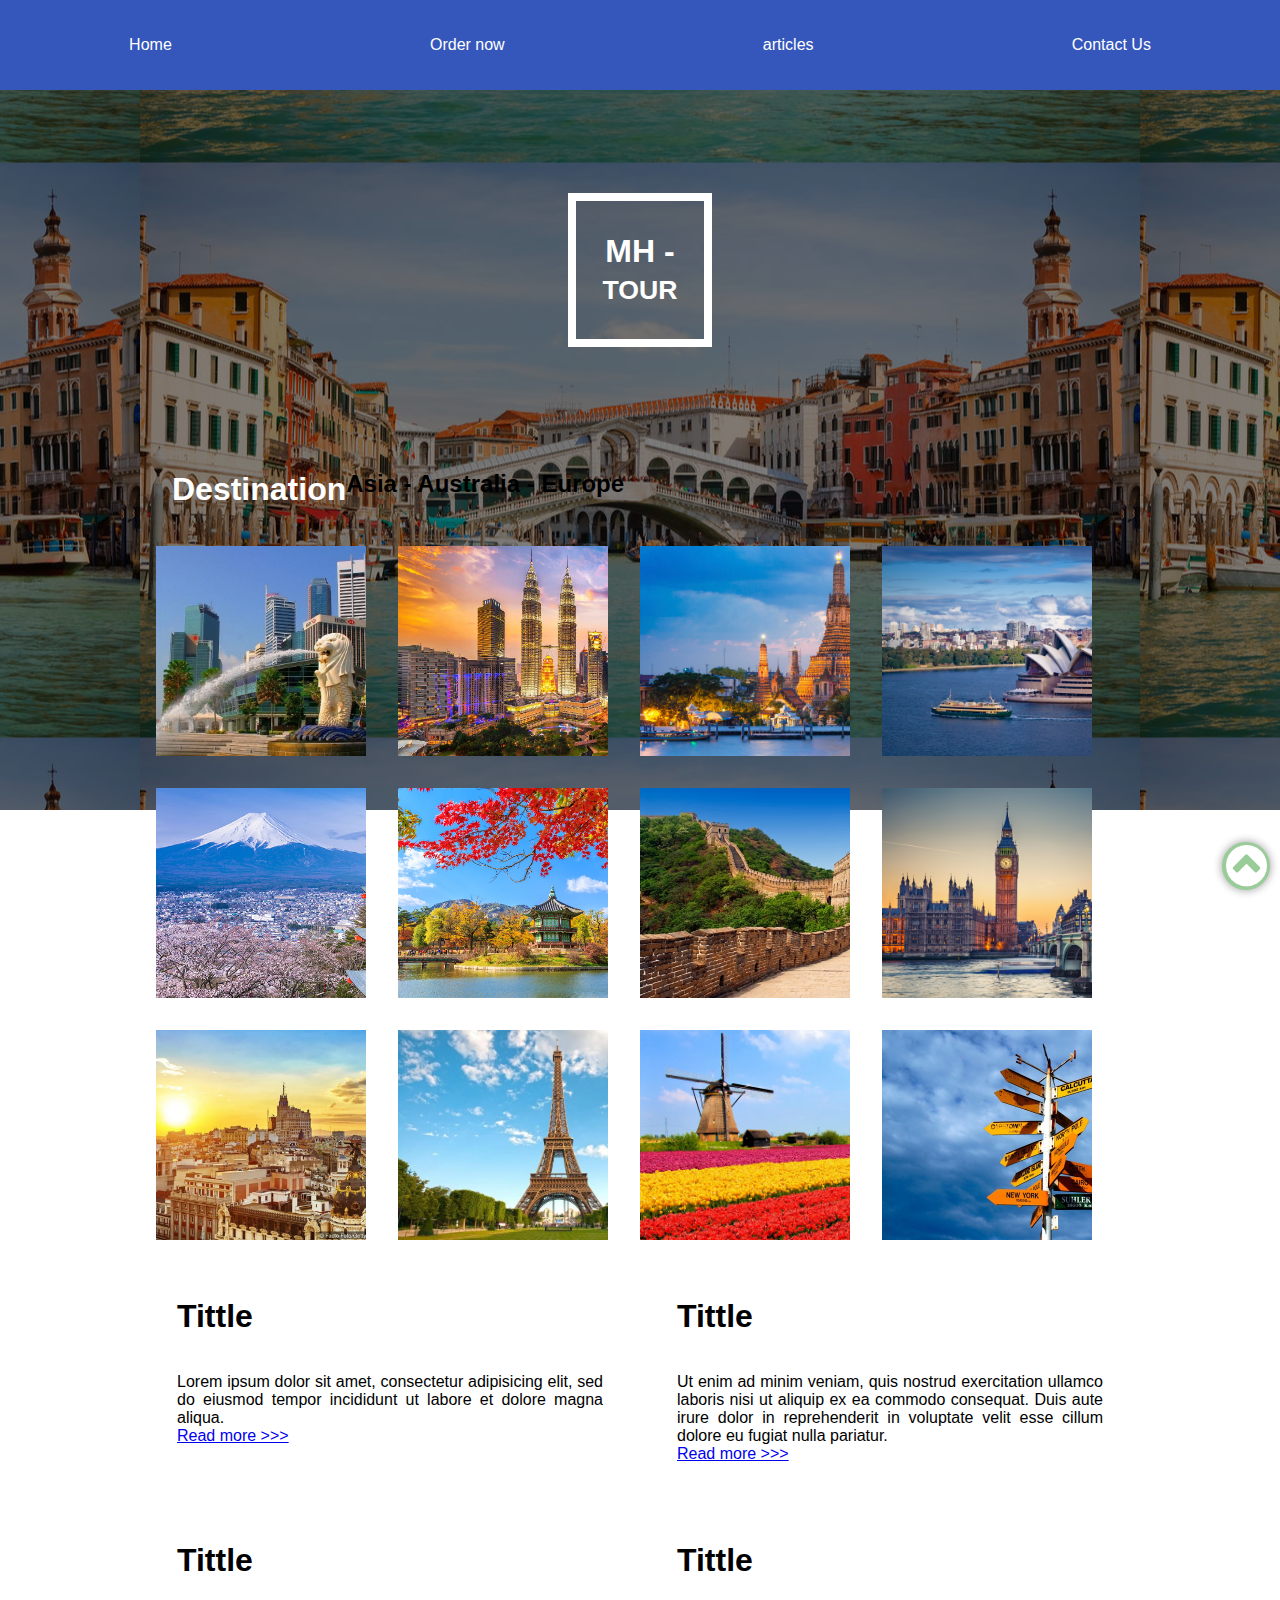
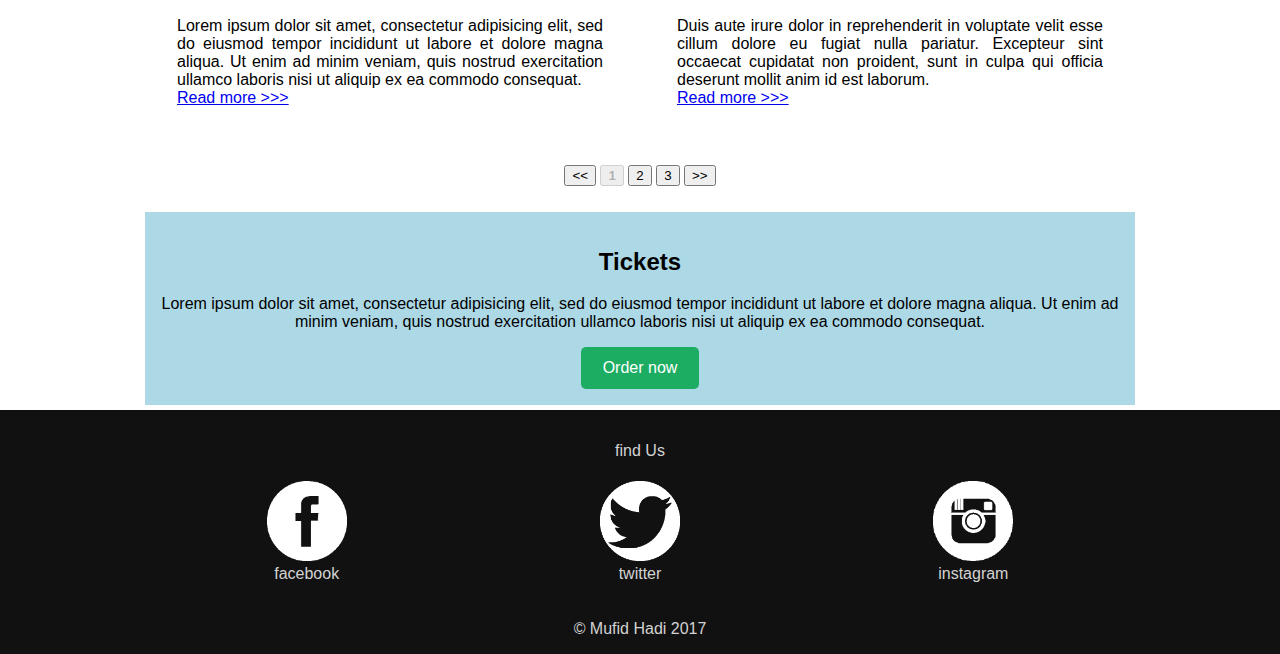
<file: index.html>
<!DOCTYPE html>
<html>
<head>
  <meta name="viewport" content="width=device-width,initial-scale=1">
  <meta charset="utf-8">
  <title>MH - TOUR</title>
  <link rel="stylesheet" href="font-awesome/font-awesome.min.css" media="screen" title="no title">
  <!-- <link rel="stylesheet" type="text/css" href="sweetalert.css">
  <link rel="stylesheet" href="templateHimatika.css" media="screen" title="no title"> -->
  <link rel="stylesheet" href="main.css" media="screen" title="no title">
  <!-- <script src="sweetalert.min.js"></script> -->
  <script src="main.js" charset="utf-8"></script>
</head>
  <body>
    <nav>
      <div class="menu" id="sembunyi">
        <div class="menuItem">
          <a href="index.html" onclick="tampilMenu()">Home</a>
        </div>
        <div class="menuItem">
          <a href="order.html" onclick="tampilMenu()">Order now</a>
        </div>
        <div class="menuItem">
          <a href="list-artikel.html" onclick="tampilMenu()">articles</a>
        </div>
        <div class="menuItem">
          <a href="#footer" onclick="tampilMenu()">Contact Us</a>
        </div>
      </div>
      <div class="Handler" onclick="tampilMenu()">
        <div>
          <div id="hamburgerMenu">
            <i class="fa fa-bars" aria-hidden="true"></i>
          </div>
          <h1>MH - TOUR</h1>
        </div>
        <!-- <img src="img/hamburgerMenu.png" alt="" /> -->
      </div>
    </nav>
    <main>
      <div class="bgBesar">
        <div></div>
      </div>
      <header class="jumbotron" id="jumbotron80">
        <div class="judul">
          <h1>MH - <small>TOUR</small></h1>
        </div>
      </header>
      <div class="baris">
        <h1>Destination</h1>
        <h2>Asia - Australia - Europe</h2>
      </div>
      <div class="baris">
        <div class="view" style="background:url(img/singapore.jpg)">
          <div>
            Singapore
          </div>
        </div>
        <div class="view" style="background:url(img/malaysia.jpg)">
          <div>
            Malaysia
          </div>
        </div>
        <div class="view" style="background:url(img/thailand.jpg)">
          <div>
            Thailand
          </div>
        </div>
        <!-- ============================== -->
        <div class="view" style="background:url(img/australia.jpg)">
          <div>
            Australia
          </div>
        </div>
        <div class="view" style="background:url(img/japan.jpg)">
          <div>
            Japan
          </div>
        </div>
        <div class="view" style="background:url(img/korea.jpg)">
          <div>
            South Korea
          </div>
        </div>
        <!-- ============================== -->
        <div class="view" style="background:url(img/china.jpg)">
          <div>
            China
          </div>
        </div>
        <div class="view" style="background:url(img/england.jpg)">
          <div>
            England
          </div>
        </div>
        <div class="view" style="background:url(img/spain.jpg)">
          <div>
            Spain
          </div>
        </div>
        <!-- ============================== -->
        <div class="view" style="background:url(img/france.jpg)">
          <div>
            France
          </div>
        </div>
        <div class="view" style="background:url(img/netherland.jpg)">
          <div>
            Nedherland
          </div>
        </div>
        <div class="view" style="background:url(img/other.jpg)">
          <div>
            and many more ...
          </div>
        </div>
        <!-- ============================== -->
      </div>
      <div class="baris">
        <div class="kolom dua">
          <h1>Tittle</h1>
          <article>
            <p>
              Lorem ipsum dolor sit amet, consectetur adipisicing elit, sed do eiusmod tempor incididunt ut labore et dolore magna aliqua.
              <br>
              <a href="artikel.html">Read more >>></a>
            </p>
          </article>
        </div>
        <div class="kolom dua">
          <h1>Tittle</h1>
          <article>
            <p>
              Ut enim ad minim veniam, quis nostrud exercitation ullamco laboris nisi ut aliquip ex ea commodo consequat. Duis aute irure dolor in reprehenderit in voluptate velit esse cillum dolore eu fugiat nulla pariatur.
              <br>
              <a href="artikel.html">Read more >>></a>
            </p>
          </article>
        </div>
      </div>
      <div class="baris">
        <div class="kolom dua">
          <h1>Tittle</h1>
          <article>
            <p>
              Lorem ipsum dolor sit amet, consectetur adipisicing elit, sed do eiusmod tempor incididunt ut labore et dolore magna aliqua. Ut enim ad minim veniam, quis nostrud exercitation ullamco laboris nisi ut aliquip ex ea commodo consequat.
              <br>
              <a href="artikel.html">Read more >>></a>
            </p>
          </article>
        </div>
        <div class="kolom dua">
          <h1>Tittle</h1>
          <article>
            <p>
              Duis aute irure dolor in reprehenderit in voluptate velit esse cillum dolore eu fugiat nulla pariatur. Excepteur sint occaecat cupidatat non proident, sunt in culpa qui officia deserunt mollit anim id est laborum.
              <br>
              <a href="artikel.html">Read more >>></a>
            </p>
          </article>
        </div>
      </div>
      <div class="baris">
        <div class="kolom satu">
          <a href="#"><button type="button" name="button"><< </button></a>
          <button type="button" name="button" disabled=""><b> 1 </b></button>
          <a href="#"><button type="button" name="button"> 2 </button></a>
          <a href="#"><button type="button" name="button"> 3 </button></a>
          <a href="#"><button type="button" name="button"> >></button></a>
        </div>
      </div>
      <div class="baris">
        <div class="kolom satu" id="tickets">
          <h2>Tickets</h2>
          <p>
            Lorem ipsum dolor sit amet, consectetur adipisicing elit, sed do eiusmod tempor incididunt ut labore et dolore magna aliqua. Ut enim ad minim veniam, quis nostrud exercitation ullamco laboris nisi ut aliquip ex ea commodo consequat.
          </p>
          <a href="order.html" class="tombol">
            Order now
          </a>
        </div>
      </div>
    </main>
    <footer id="footer">
      <div class="baris">
        find Us
      </div>
      <div class="baris">
        <div class="kolom sosmed">
          <a href="#">
            <img src="img/fb.png" alt="" />
          </a>
          facebook
        </div>
        <div class="kolom sosmed">
          <a href="#">
            <img src="img/tw.png" alt="" />
          </a>
          twitter
        </div>
        <div class="kolom sosmed">
          <a href="#">
            <img src="img/ig.png" alt="" />
          </a>
          instagram
        </div>
      </div>
      <div class="baris">
        <p>
          &copy; Mufid Hadi 2017
        </p>
      </div>
    </footer>
    <div class="floating bungkus">
      <a class="floating isi" href="#">
        <i class="fa fa-chevron-circle-up" aria-hidden="true"></i>
      </a>
    </div>
  </body>
</html>
</file>
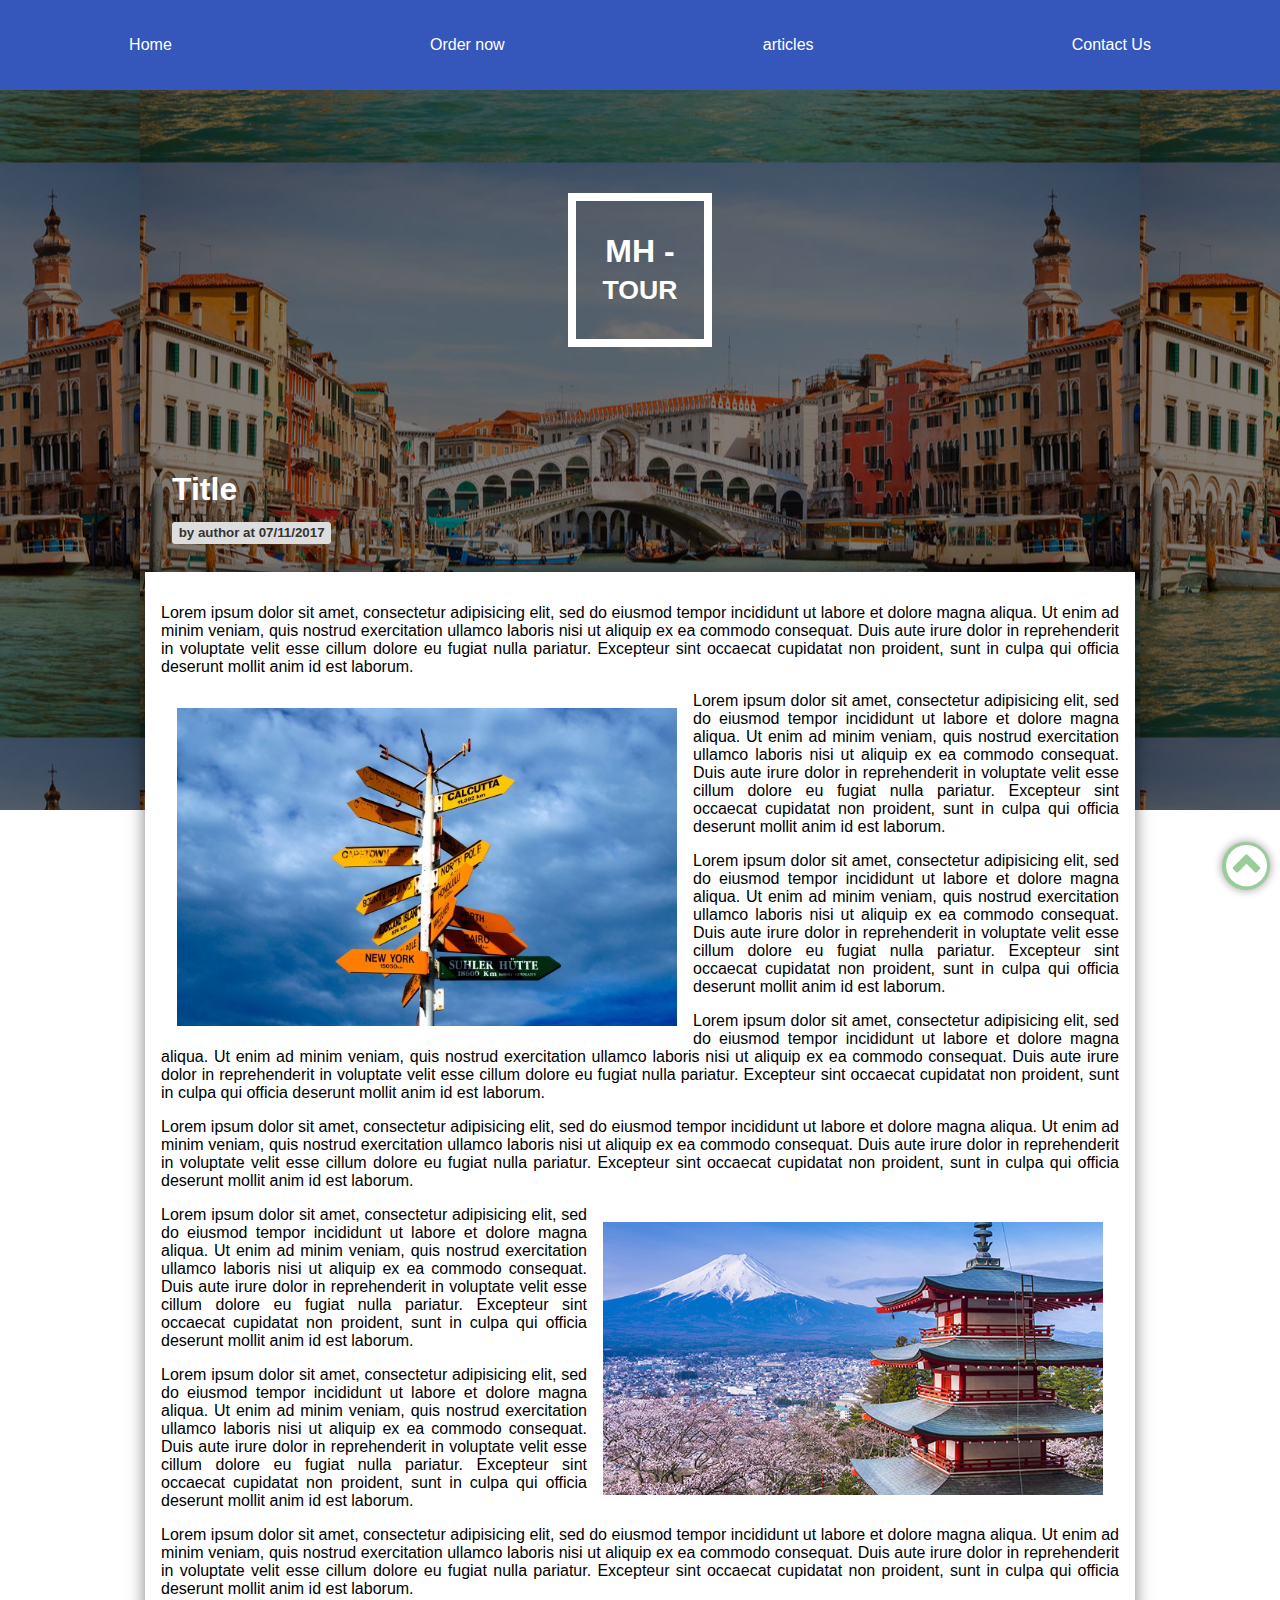
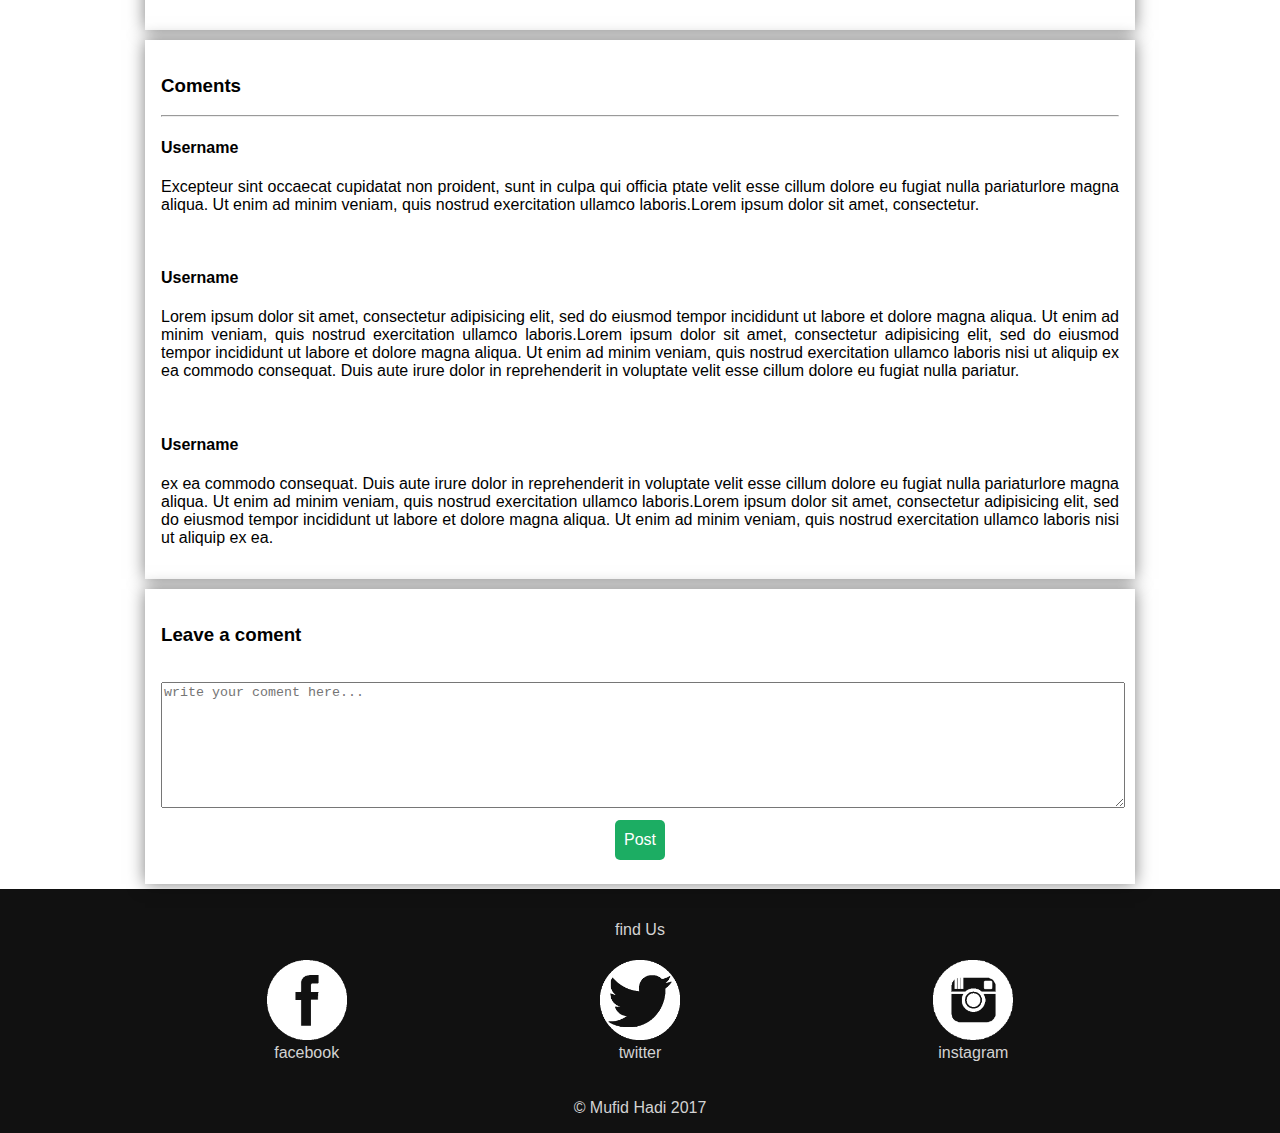
<file: artikel.html>
<!DOCTYPE html>
<html>
  <head>
    <meta name="viewport" content="width=device-width,initial-scale=1">
    <meta charset="utf-8">
    <title>Company Visit 2017</title>
    <link rel="stylesheet" href="font-awesome/font-awesome.min.css" media="screen" title="no title">
    <link rel="stylesheet" href="main.css" media="screen" title="no title">
    <script src="main.js" charset="utf-8"></script>
  </head>
  <body>
    <nav>
      <div class="menu" id="sembunyi">
        <div class="menuItem">
          <a href="index.html" onclick="tampilMenu()">Home</a>
        </div>
        <div class="menuItem">
          <a href="order.html" onclick="tampilMenu()">Order now</a>
        </div>
        <div class="menuItem">
          <a href="list-artikel.html" onclick="tampilMenu()">articles</a>
        </div>
        <div class="menuItem">
          <a href="#footer" onclick="tampilMenu()">Contact Us</a>
        </div>
      </div>
      <div class="Handler" onclick="tampilMenu()">
        <div>
          <div id="hamburgerMenu">
            <i class="fa fa-bars" aria-hidden="true"></i>
          </div>
          <h1>MH - TOUR</h1>
        </div>
        <!-- <img src="img/hamburgerMenu.png" alt="" /> -->
      </div>
    </nav>
    <main>
      <div class="bgBesar">
        <div></div>
      </div>
      <div class="jumbotron" id="jumbotron80">
        <div class="judul">
          <div class="judul">
            <h1>MH - <small>TOUR</small></h1>
          </div>
        </div>
      </div>
      <div class="baris">
        <h1>Title <br><small class="author">by author at 07/11/2017</small></h1>
      </div>
      <div class="baris">
        <div class="kartu kolom satu rata-kanan-kiri">
          <p>
            Lorem ipsum dolor sit amet, consectetur adipisicing elit, sed do eiusmod tempor incididunt ut labore et dolore magna aliqua. Ut enim ad minim veniam, quis nostrud exercitation ullamco laboris nisi ut aliquip ex ea commodo consequat. Duis aute irure dolor in reprehenderit in voluptate velit esse cillum dolore eu fugiat nulla pariatur. Excepteur sint occaecat cupidatat non proident, sunt in culpa qui officia deserunt mollit anim id est laborum.
          </p>
          <img src="img/other.jpg" alt=""  style="float:left; margin:1em; max-width: 500px;"/>
          <p>
            Lorem ipsum dolor sit amet, consectetur adipisicing elit, sed do eiusmod tempor incididunt ut labore et dolore magna aliqua. Ut enim ad minim veniam, quis nostrud exercitation ullamco laboris nisi ut aliquip ex ea commodo consequat. Duis aute irure dolor in reprehenderit in voluptate velit esse cillum dolore eu fugiat nulla pariatur. Excepteur sint occaecat cupidatat non proident, sunt in culpa qui officia deserunt mollit anim id est laborum.
          </p>
          <p>
            Lorem ipsum dolor sit amet, consectetur adipisicing elit, sed do eiusmod tempor incididunt ut labore et dolore magna aliqua. Ut enim ad minim veniam, quis nostrud exercitation ullamco laboris nisi ut aliquip ex ea commodo consequat. Duis aute irure dolor in reprehenderit in voluptate velit esse cillum dolore eu fugiat nulla pariatur. Excepteur sint occaecat cupidatat non proident, sunt in culpa qui officia deserunt mollit anim id est laborum.
          </p>
          <p>
            Lorem ipsum dolor sit amet, consectetur adipisicing elit, sed do eiusmod tempor incididunt ut labore et dolore magna aliqua. Ut enim ad minim veniam, quis nostrud exercitation ullamco laboris nisi ut aliquip ex ea commodo consequat. Duis aute irure dolor in reprehenderit in voluptate velit esse cillum dolore eu fugiat nulla pariatur. Excepteur sint occaecat cupidatat non proident, sunt in culpa qui officia deserunt mollit anim id est laborum.
          </p>
          <p>
            Lorem ipsum dolor sit amet, consectetur adipisicing elit, sed do eiusmod tempor incididunt ut labore et dolore magna aliqua. Ut enim ad minim veniam, quis nostrud exercitation ullamco laboris nisi ut aliquip ex ea commodo consequat. Duis aute irure dolor in reprehenderit in voluptate velit esse cillum dolore eu fugiat nulla pariatur. Excepteur sint occaecat cupidatat non proident, sunt in culpa qui officia deserunt mollit anim id est laborum.
          </p>
          <img src="img/japan.jpg" alt=""   style="float:right; margin:1em; max-width: 500px;"/>
          <p>
            Lorem ipsum dolor sit amet, consectetur adipisicing elit, sed do eiusmod tempor incididunt ut labore et dolore magna aliqua. Ut enim ad minim veniam, quis nostrud exercitation ullamco laboris nisi ut aliquip ex ea commodo consequat. Duis aute irure dolor in reprehenderit in voluptate velit esse cillum dolore eu fugiat nulla pariatur. Excepteur sint occaecat cupidatat non proident, sunt in culpa qui officia deserunt mollit anim id est laborum.
          </p>
          <p>
            Lorem ipsum dolor sit amet, consectetur adipisicing elit, sed do eiusmod tempor incididunt ut labore et dolore magna aliqua. Ut enim ad minim veniam, quis nostrud exercitation ullamco laboris nisi ut aliquip ex ea commodo consequat. Duis aute irure dolor in reprehenderit in voluptate velit esse cillum dolore eu fugiat nulla pariatur. Excepteur sint occaecat cupidatat non proident, sunt in culpa qui officia deserunt mollit anim id est laborum.
          </p>
          <p>
            Lorem ipsum dolor sit amet, consectetur adipisicing elit, sed do eiusmod tempor incididunt ut labore et dolore magna aliqua. Ut enim ad minim veniam, quis nostrud exercitation ullamco laboris nisi ut aliquip ex ea commodo consequat. Duis aute irure dolor in reprehenderit in voluptate velit esse cillum dolore eu fugiat nulla pariatur. Excepteur sint occaecat cupidatat non proident, sunt in culpa qui officia deserunt mollit anim id est laborum.
          </p>
        </div>
      </div>
      <div class="baris">
        <div class="kartu kolom satu rata-kanan-kiri">
          <h3>Coments</h3>
          <hr>
          <h4>Username</h4>
          <p>
            Excepteur sint occaecat cupidatat non proident, sunt in culpa qui officia ptate velit esse cillum dolore eu fugiat nulla pariaturlore magna aliqua. Ut enim ad minim veniam, quis nostrud exercitation ullamco laboris.Lorem ipsum dolor sit amet, consectetur.
          </p>
          <br>
          <h4>Username</h4>
          <p>
            Lorem ipsum dolor sit amet, consectetur adipisicing elit, sed do eiusmod tempor incididunt ut labore et dolore magna aliqua. Ut enim ad minim veniam, quis nostrud exercitation ullamco laboris.Lorem ipsum dolor sit amet, consectetur adipisicing elit, sed do eiusmod tempor incididunt ut labore et dolore magna aliqua. Ut enim ad minim veniam, quis nostrud exercitation ullamco laboris nisi ut aliquip ex ea commodo consequat. Duis aute irure dolor in reprehenderit in voluptate velit esse cillum dolore eu fugiat nulla pariatur.
          </p>
          <br>
          <h4>Username</h4>
          <p>
            ex ea commodo consequat. Duis aute irure dolor in reprehenderit in voluptate velit esse cillum dolore eu fugiat nulla pariaturlore magna aliqua. Ut enim ad minim veniam, quis nostrud exercitation ullamco laboris.Lorem ipsum dolor sit amet, consectetur adipisicing elit, sed do eiusmod tempor incididunt ut labore et dolore magna aliqua. Ut enim ad minim veniam, quis nostrud exercitation ullamco laboris nisi ut aliquip ex ea.
          </p>
        </div>
      </div>
      <div class="baris">
        <form class="kartu kolom satu rata-kiri" action="" method="post">
          <h3>Leave a coment</h3><br>
          <textarea name="" rows="8" cols="40" placeholder="write your coment here..." style="width:100%"></textarea>
          <br>
          <div class="rata-kanan">
            <button type="button" class="tombol">Post</button>
          </div>
        </form>
      </div>
    </main>
    <footer id="footer">
      <div class="baris">
        find Us
      </div>
      <div class="baris">
        <div class="kolom sosmed">
          <a href="#">
            <img src="img/fb.png" alt="" />
          </a>
          facebook
        </div>
        <div class="kolom sosmed">
          <a href="#">
            <img src="img/tw.png" alt="" />
          </a>
          twitter
        </div>
        <div class="kolom sosmed">
          <a href="#">
            <img src="img/ig.png" alt="" />
          </a>
          instagram
        </div>
      </div>
      <div class="baris">
        <p>
          &copy; Mufid Hadi 2017
        </p>
      </div>
    </footer>
    <div class="floating bungkus">
      <a class="floating isi" href="#">
        <i class="fa fa-chevron-circle-up" aria-hidden="true"></i>
      </a>
    </div>
  </body>
</html>
</file>
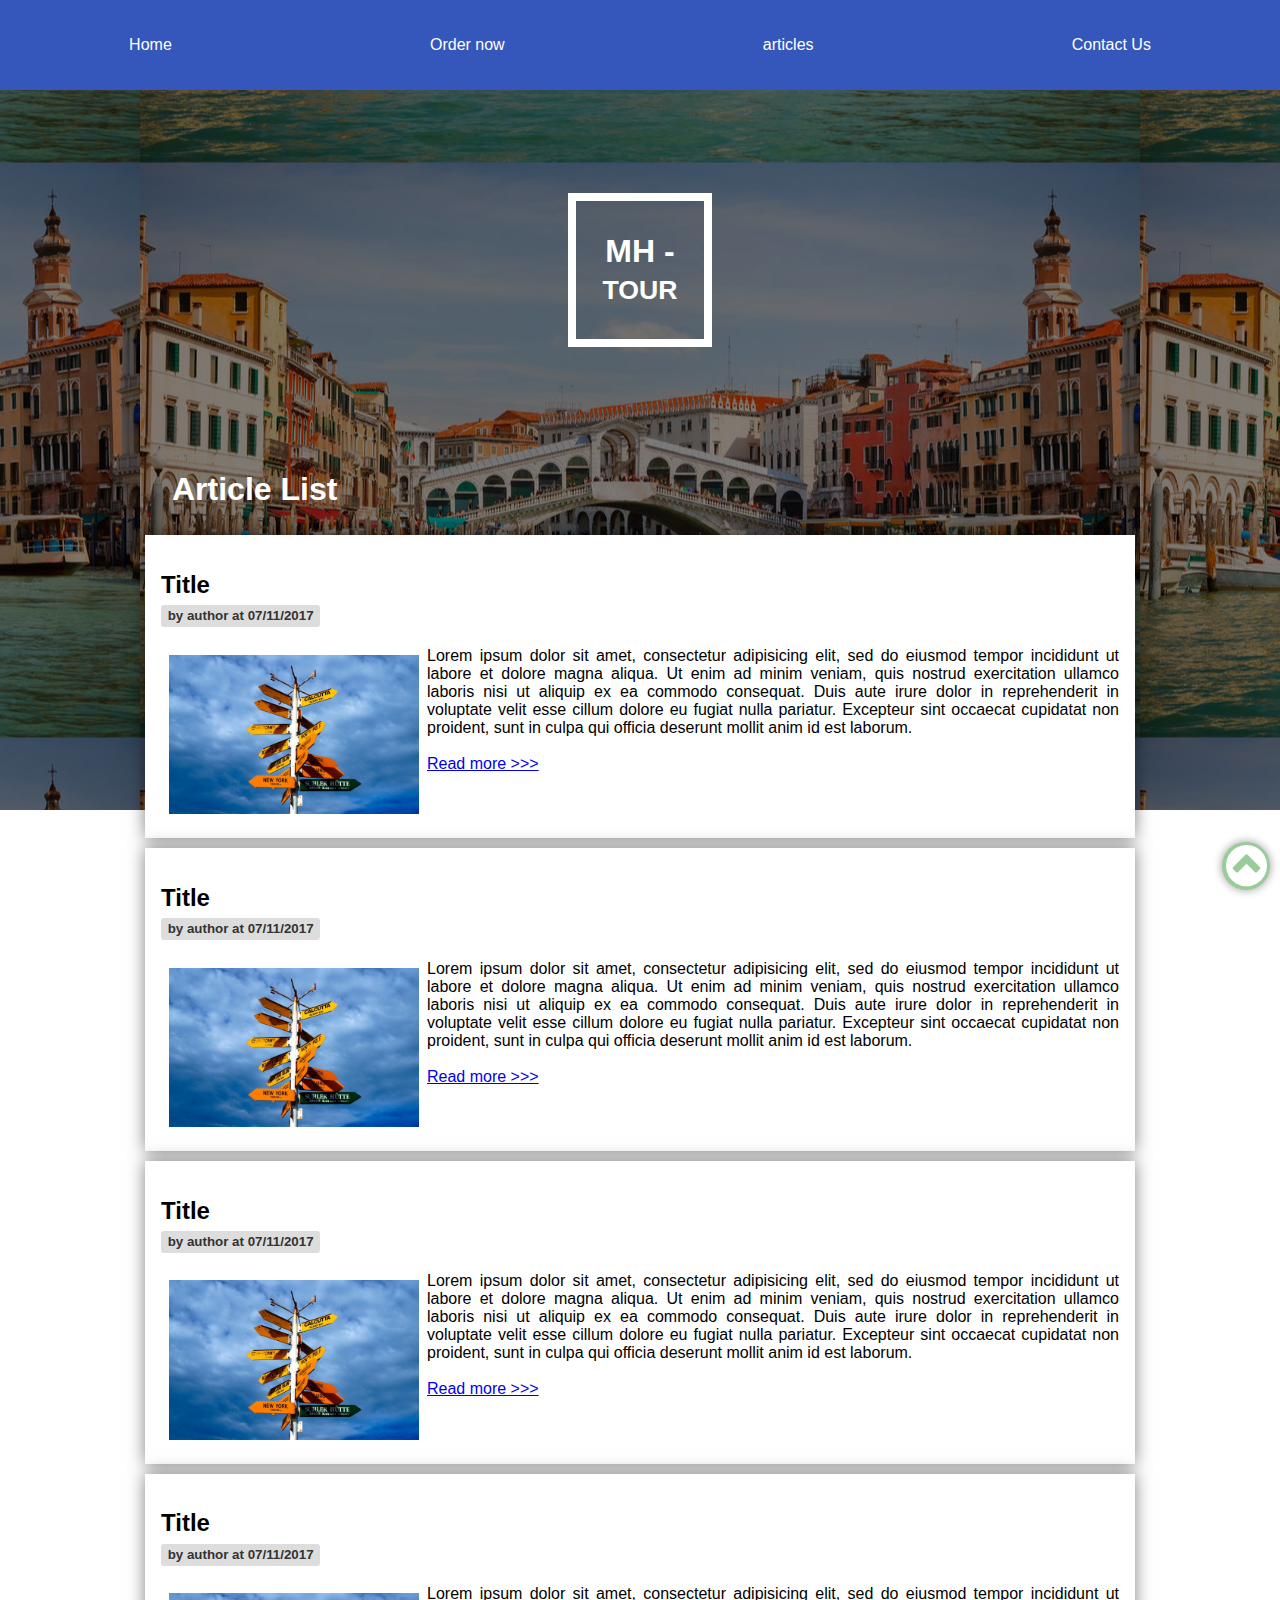
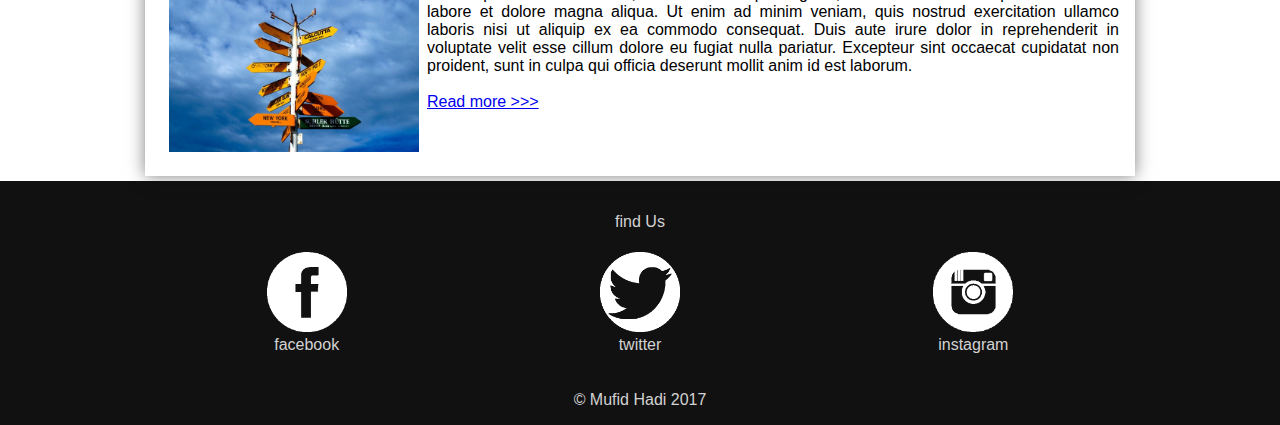
<file: list-artikel.html>
<!DOCTYPE html>
<html>
  <head>
    <meta name="viewport" content="width=device-width,initial-scale=1">
    <meta charset="utf-8">
    <title>Company Visit 2017</title>
    <link rel="stylesheet" href="font-awesome/font-awesome.min.css" media="screen" title="no title">
    <link rel="stylesheet" href="main.css" media="screen" title="no title">
    <script src="main.js" charset="utf-8"></script>
  </head>
  <body>
    <nav>
      <div class="menu" id="sembunyi">
        <div class="menuItem">
          <a href="index.html" onclick="tampilMenu()">Home</a>
        </div>
        <div class="menuItem">
          <a href="order.html" onclick="tampilMenu()">Order now</a>
        </div>
        <div class="menuItem">
          <a href="list-artikel.html" onclick="tampilMenu()">articles</a>
        </div>
        <div class="menuItem">
          <a href="#footer" onclick="tampilMenu()">Contact Us</a>
        </div>
      </div>
      <div class="Handler" onclick="tampilMenu()">
        <div>
          <div id="hamburgerMenu">
            <i class="fa fa-bars" aria-hidden="true"></i>
          </div>
          <h1>MH - TOUR</h1>
        </div>
        <!-- <img src="img/hamburgerMenu.png" alt="" /> -->
      </div>
    </nav>
    <main>
      <div class="bgBesar">
        <div></div>
      </div>
      <div class="jumbotron" id="jumbotron80">
        <div class="judul">
          <div class="judul">
            <h1>MH - <small>TOUR</small></h1>
          </div>
        </div>
      </div>
      <div class="baris">
        <h1>Article List</h1>
      </div>

      <div class="baris">
        <div class="kartu kolom satu rata-kanan-kiri">
          <h2>
            Title
            <br>
            <small class="author">
              by author at 07/11/2017
            </small>
          </h2>
          <img src="img/other.jpg" width="250px" alt="" style="float:left; margin:.5em;" />
          <p>
            Lorem ipsum dolor sit amet, consectetur adipisicing elit, sed do eiusmod tempor incididunt ut labore et dolore magna aliqua. Ut enim ad minim veniam, quis nostrud exercitation ullamco laboris nisi ut aliquip ex ea commodo consequat. Duis aute irure dolor in reprehenderit in voluptate velit esse cillum dolore eu fugiat nulla pariatur. Excepteur sint occaecat cupidatat non proident, sunt in culpa qui officia deserunt mollit anim id est laborum.
            <br>
            <br>
            <a href="artikel.html">Read more >>></a>
          </p>
        </div>
      </div>

      <div class="baris">
        <div class="kartu kolom satu rata-kanan-kiri">
          <h2>
            Title
            <br>
            <small class="author">
              by author at 07/11/2017
            </small>
          </h2>
          <img src="img/other.jpg" width="250px" alt="" style="float:left; margin:.5em;" />
          <p>
            Lorem ipsum dolor sit amet, consectetur adipisicing elit, sed do eiusmod tempor incididunt ut labore et dolore magna aliqua. Ut enim ad minim veniam, quis nostrud exercitation ullamco laboris nisi ut aliquip ex ea commodo consequat. Duis aute irure dolor in reprehenderit in voluptate velit esse cillum dolore eu fugiat nulla pariatur. Excepteur sint occaecat cupidatat non proident, sunt in culpa qui officia deserunt mollit anim id est laborum.
            <br>
            <br>
            <a href="artikel.html">Read more >>></a>
          </p>
        </div>
      </div>

      <div class="baris">
        <div class="kartu kolom satu rata-kanan-kiri">
          <h2>
            Title
            <br>
            <small class="author">
              by author at 07/11/2017
            </small>
          </h2>
          <img src="img/other.jpg" width="250px" alt="" style="float:left; margin:.5em;" />
          <p>
            Lorem ipsum dolor sit amet, consectetur adipisicing elit, sed do eiusmod tempor incididunt ut labore et dolore magna aliqua. Ut enim ad minim veniam, quis nostrud exercitation ullamco laboris nisi ut aliquip ex ea commodo consequat. Duis aute irure dolor in reprehenderit in voluptate velit esse cillum dolore eu fugiat nulla pariatur. Excepteur sint occaecat cupidatat non proident, sunt in culpa qui officia deserunt mollit anim id est laborum.
            <br>
            <br>
            <a href="artikel.html">Read more >>></a>
          </p>
        </div>
      </div>

      <div class="baris">
        <div class="kartu kolom satu rata-kanan-kiri">
          <h2>
            Title
            <br>
            <small class="author">
              by author at 07/11/2017
            </small>
          </h2>
          <img src="img/other.jpg" width="250px" alt="" style="float:left; margin:.5em;" />
          <p>
            Lorem ipsum dolor sit amet, consectetur adipisicing elit, sed do eiusmod tempor incididunt ut labore et dolore magna aliqua. Ut enim ad minim veniam, quis nostrud exercitation ullamco laboris nisi ut aliquip ex ea commodo consequat. Duis aute irure dolor in reprehenderit in voluptate velit esse cillum dolore eu fugiat nulla pariatur. Excepteur sint occaecat cupidatat non proident, sunt in culpa qui officia deserunt mollit anim id est laborum.
            <br>
            <br>
            <a href="artikel.html">Read more >>></a>
          </p>
        </div>
      </div>

    </main>
    <footer id="footer">
      <div class="baris">
        find Us
      </div>
      <div class="baris">
        <div class="kolom sosmed">
          <a href="#">
            <img src="img/fb.png" alt="" />
          </a>
          facebook
        </div>
        <div class="kolom sosmed">
          <a href="#">
            <img src="img/tw.png" alt="" />
          </a>
          twitter
        </div>
        <div class="kolom sosmed">
          <a href="#">
            <img src="img/ig.png" alt="" />
          </a>
          instagram
        </div>
      </div>
      <div class="baris">
        <p>
          &copy; Mufid Hadi 2017
        </p>
      </div>
    </footer>
    <div class="floating bungkus">
      <a class="floating isi" href="#">
        <i class="fa fa-chevron-circle-up" aria-hidden="true"></i>
      </a>
    </div>
  </body>
</html>
</file>
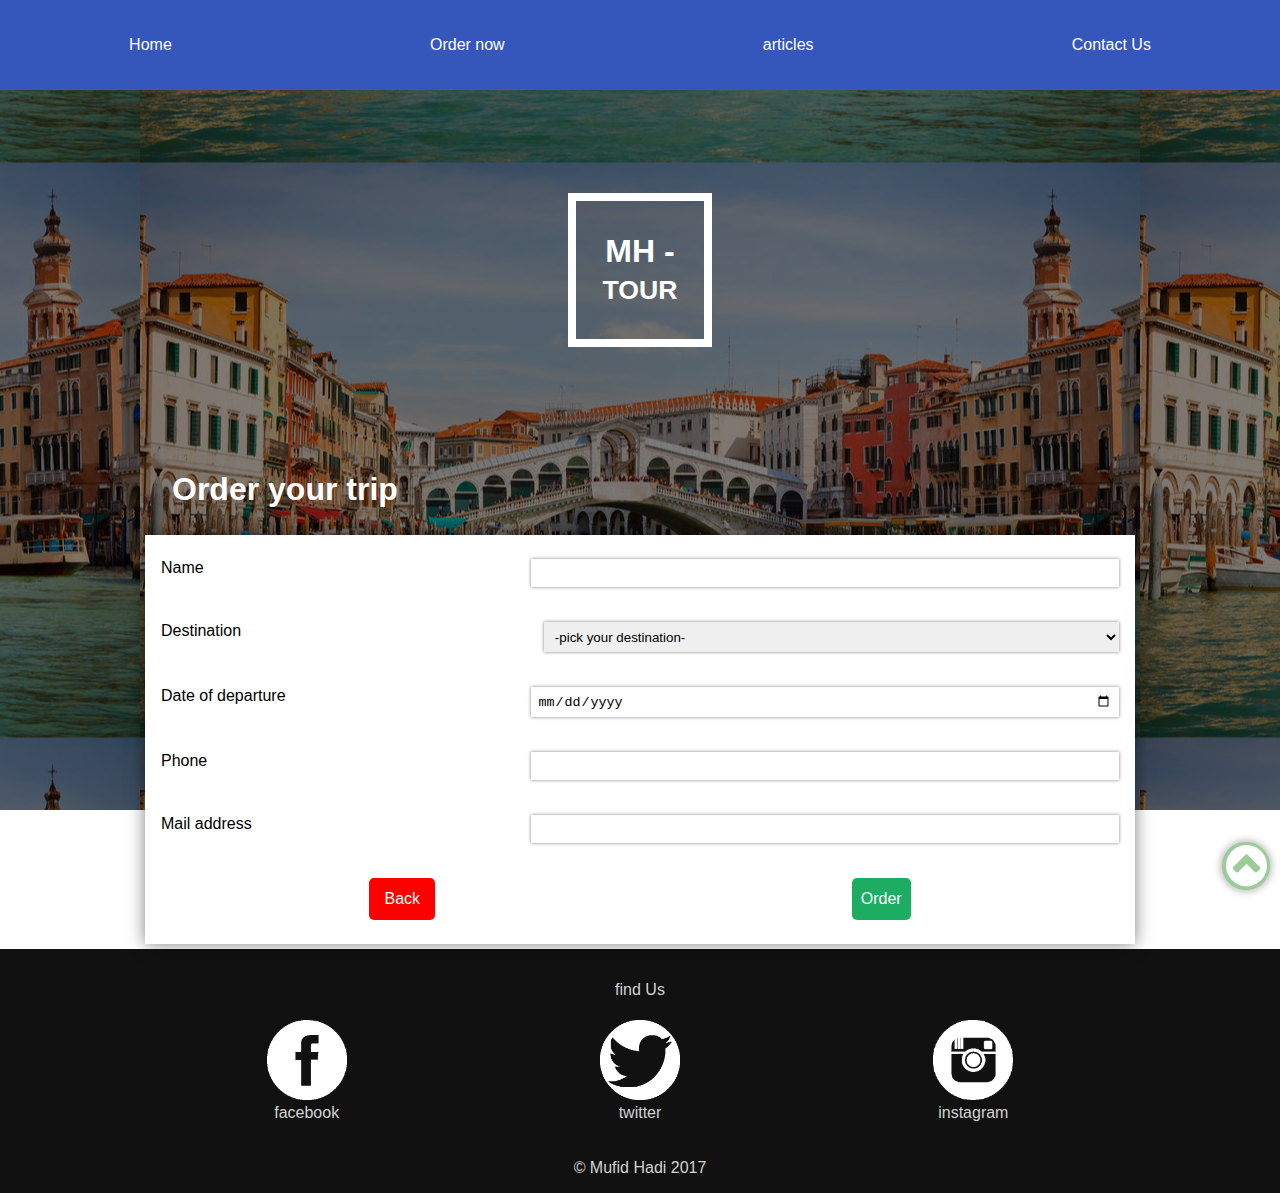
<file: order.html>
<!DOCTYPE html>
<html>
  <head>
    <meta name="viewport" content="width=device-width,initial-scale=1">
    <meta charset="utf-8">
    <title>Company Visit 2017</title>
    <link rel="stylesheet" href="font-awesome/font-awesome.min.css" media="screen" title="no title">
    <link rel="stylesheet" href="main.css" media="screen" title="no title">
    <script src="main.js" charset="utf-8"></script>
  </head>
  <body>
    <nav>
      <div class="menu" id="sembunyi">
        <div class="menuItem">
          <a href="index.html" onclick="tampilMenu()">Home</a>
        </div>
        <div class="menuItem">
          <a href="order.html" onclick="tampilMenu()">Order now</a>
        </div>
        <div class="menuItem">
          <a href="list-artikel.html" onclick="tampilMenu()">articles</a>
        </div>
        <div class="menuItem">
          <a href="#footer" onclick="tampilMenu()">Contact Us</a>
        </div>
      </div>
      <div class="Handler" onclick="tampilMenu()">
        <div>
          <div id="hamburgerMenu">
            <i class="fa fa-bars" aria-hidden="true"></i>
          </div>
          <h1>MH - TOUR</h1>
        </div>
        <!-- <img src="img/hamburgerMenu.png" alt="" /> -->
      </div>
    </nav>
    <main>
      <div class="bgBesar">
        <div></div>
      </div>
      <div class="jumbotron" id="jumbotron80">
        <div class="judul">
          <div class="judul">
            <h1>MH - <small>TOUR</small></h1>
          </div>
        </div>
      </div>
      <div class="baris">
        <h1 id="destination">Order your trip</h1>
      </div>
      <div class="baris">
        <form class="kolom satu" action="" method="post">
          <div class="inputan">
            Name
            <input type="text" name="" value="" id="teksField">
          </div>
          <div class="inputan">
            Destination
            <select name="" id="teksField">
              <option value="">-pick your destination-</option>
              <option value="">singapore</option>
              <option value="">malasia</option>
              <option value="">thailand</option>
              <option value="">japan</option>
              <option value="">south korea</option>
              <option value="">china</option>
              <option value="">england</option>
              <option value="">spain</option>
              <option value="">france</option>
              <option value="">netherland</option>
            </select>
          </div>
          <div class="inputan">
            Date of departure
            <input type="date" name="" value="" id="teksField">
          </div>
          <div class="inputan">
            Phone
            <input type="text" name="" value="" id="teksField">
          </div>
          <div class="inputan">
            Mail address
            <input type="text" name="" value="" id="teksField">
          </div>
          <div class="inputan jejer">
            <a href="index.html" class="tombol negatif"> Back </a>
            <button type="button" name="" class="tombol">Order</button>
          </div>
        </form>
      </div>
    </main>
    <footer id="footer">
      <div class="baris">
        find Us
      </div>
      <div class="baris">
        <div class="kolom sosmed">
          <a href="#">
            <img src="img/fb.png" alt="" />
          </a>
          facebook
        </div>
        <div class="kolom sosmed">
          <a href="#">
            <img src="img/tw.png" alt="" />
          </a>
          twitter
        </div>
        <div class="kolom sosmed">
          <a href="#">
            <img src="img/ig.png" alt="" />
          </a>
          instagram
        </div>
      </div>
      <div class="baris">
        <p>
          &copy; Mufid Hadi 2017
        </p>
      </div>
    </footer>
    <div class="floating bungkus">
      <a class="floating isi" href="#">
        <i class="fa fa-chevron-circle-up" aria-hidden="true"></i>
      </a>
    </div>
  </body>
</html>
</file>
<file: main.css>
body{
  min-height: 100vh;
  margin: 0;
  padding: 0;
  font-family: sans-serif;
  z-index: 0;
  overflow-x: hidden;
}
a{
  min-width: 48px;
  min-height: 48px;
}
nav{
  z-index: 100;
  position: fixed;
  background: rgb(53, 86, 187);
  width: 100%;
  display: flex;
  flex-direction: column;
  justify-content: center;
}
nav a{
  color: white;
}
.menu{
  display: block;
  transition: max-height ease 0.4s;
}
.menuItem{
  padding: 1.5em;
  cursor: pointer;
  transition: max-height ease 0.4s;
}
.menuItem:hover{
  background: cornflowerblue;
}
@media screen and (max-width:700px) {
  /*ketika sembunyi*/
  #sembunyi{
    max-height: 0;
  }
  #sembunyi .menuItem{
    max-height: 0;
    cursor: default;
  }
  #sembunyi .menuItem:hover{
    background: none;
  }
  #sembunyi a{
    font-size: 0;
  }
  /*ketika muncul*/
  #muncul{
    max-height: auto;
  }
  #muncul .menuItem{
    max-height: 3em;
  }
  #muncul a{
    font-size: 1em;
  }
}
.Handler{
  height: 10vh;
  background: #2e4fb3;
  display: flex;
  flex-direction: column;
  justify-content: center;
}
.Handler div{
  display: flex;
  color: white;
}
.Handler img{
  height: 9vh;
  width: 9vh;
  margin: 0 1em;
}
nav a{
  text-decoration: none;
}
.bgBesar{
  position: absolute;
  z-index: -1;
  background-color: royalblue;
  background-size:cover;
  width: 100%;
  height: 80vh;
  margin: 0;
  padding: 0;
}
.bgBesar div{
  display: block;
  width: inherit;
  height: inherit;
  background: rgba(0, 0, 0, 0.5);
}
main{
  padding-top: 10vh;
}
main.tanpa-nav{
  padding-top: 0;
}
.jumbotron{
  width: 100%;
  height: 100vh;
  display: flex;
  flex-direction: column;
  justify-content: center;
  text-align: center;
}
.baris{
  display: flex;
  flex-wrap: wrap;
  max-width: 1000px;
  margin: auto;
}
.view{
  margin: 1em;
  /*margin: auto;*/
  width: 210px;
  height: 210px;
  background: cornflowerblue;
  background-size: cover !important;
}
.view div{
  /*margin: 1em;*/
  display: flex;
  flex-direction: column;
  justify-content: center;
  text-align: center;
  text-decoration: none;
  color: transparent;
  width: inherit;
  height: inherit;
  background-color: transparent;
}
.view div:hover{
  background: rgba(0, 0, 0, 0.5);
  color: white;
  font-weight: bold;
  text-shadow: 0 0 4em rgba(0, 0, 0, 0.9);
}
.tombol{
  font-size: medium;
  margin: 0 auto;
  padding: 0 .5em;
  display: flex;
  flex-direction: column;
  justify-content: center;
  text-align: center;
  max-width: 100px;
  min-height: 40px;
  border-radius: 5px;
  color: white;
  background-color: #1cad63;
  text-decoration: none;
  border: solid 1px transparent;
  cursor: pointer;
}
.tombol:hover{
  color: #1cad63;
  border: solid 1px #1cad63;
  background-color: transparent;
}
.tombol.negatif{
  background-color: red;
}
.tombol.negatif:hover{
  color: red;
  border: solid 1px red;
  background-color: transparent;
}
.kolom{
  margin: .5%;
  padding: 1em 0;
}
.kolom.satu{
  width: 99%;
}
.kolom.dua{
  width: 49%;
}
.kolom.empat{
  width: 24%;
}
footer{
  background: #111;
  color: lightgray;
  text-align: center;
  padding-top: 2em;
}
footer .baris{
  display: flex;
  justify-content: space-around;
}
.kolom.sosmed{
  background-color: transparent;
  display: flex;
  justify-content: center;
  flex-direction: column;
}
footer img{
  height: 80px;
}
form{
  background: white;
}
.inputan{
  display: flex;
  flex-direction: column;
  margin: .5em 1em;
  text-align: justify;
}
.inputan.jejer{
  display: flex;
  flex-direction: row;
  justify-content: space-between;
}
#teksField{
  border: none;
  border-bottom: 1px solid royalblue;
  padding: .5em;
  margin-bottom: 2em;
}
#teksField input[type="text"]{
  border: none;
  width: 80%;
  height: 100%;
}
#teksArea{
  border: none;
  border: 1px solid royalblue;
  padding: .5em;
  margin-bottom: 2em;
}
#teksArea textarea{
  border: none;
  width: 100%;
}
.dropdown{
  padding: .5em;
  margin-bottom: 2em;
  background: white;
  border: none;
  box-shadow: 0 0 0.25em rgba(0, 0, 0, 0.5);
}
.kartu{
  background: white;
  padding: 0;
}
table {
  border-spacing: 0;
  background: gainsboro;
  text-align: left;
}
tr.kepala{
  background: cadetblue;
}
tr.kepala:hover{
  background: cadetblue;
}
tr:hover{
  background: #efe9e9;
}
td{
  padding: .5em;
}
.scroll-horizontal{
  width: inherit;
  overflow-x: scroll;
}
.kartu div {
  padding: .5em;
  min-width: 200px;
  text-align: justify;
}
.nama {
  color: grey;
}
.tanggal{
  display: flex;
  justify-content: flex-end;
  color: grey;
}
.no{
  background: burlywood;
}
@media screen and (max-width:765px){
  .view{
    width: 100%;
    margin: 0;
  }
  .view div{
    background: rgba(0, 0, 0, 0.5);
    color: white;
    font-weight: bold;
    text-shadow: 0 0 4em rgba(0, 0, 0, 0.9);
  }
  footer .baris{
    display: block;
  }
  .kolom{
    margin: .25em 0;
    padding: 1em;
    width: 100% !important;
  }
  .kolom.sosmed{
    text-align: left;
    display: block;
    margin: 0 .5em;
    padding: .25em;
  }
  /*.kartu{
    padding: 0;
  }*/
  footer img{
    height: 2em;
  }
}
@media screen and (min-width:700px) {
  .Handler{
    display: none;
  }
  nav{
    height: 10vh;
  }
  .menu{
    margin: auto;
    display: flex;
    justify-content: space-around;
    width: inherit;
    height: auto !important;
  }
  nav.admin{
    display: block;
    width: 135px;
    height: 100vh;
  }
  .menu.admin{
    display: block;
  }
  main.admin{
    padding-top: 0;
    margin-left: 135px;
  }
  footer.admin{
    margin-left: 135px;
  }
  .menu a{
    font-size: 1em !important;
  }
  form{
    box-shadow: 0 0 1em rgba(0, 0, 0, 0.5);
  }
  .kartu.kolom{
    padding: 1em;
    box-shadow: 0 0 1em rgba(0, 0, 0, 0.5);
  }
  .inputan{
    display: flex;
    flex-direction: row;
    justify-content: space-between;
  }
  #teksField{
    min-width: 60%;
    border: none;
    box-shadow: 0 0 0.25em rgba(0, 0, 0, 0.5);
  }
  #teksArea{
    border: none;
    box-shadow: 0 0 0.25em rgba(0, 0, 0, 0.5);
  }
  .dropdown{
    min-width: 60%;
    border: none;
    background: white;
    box-shadow: 0 0 0.25em rgba(0, 0, 0, 0.5);
  }
}
article {
    display: flex;
    margin: auto 2em;
    text-align: justify;
}
article h1 {
    margin: .25em 0;
}
.floating.bungkus{
  position:fixed;
  right: 0;
  bottom: 0;
}
@media screen and (max-width:400px) {
  .floating.bungkus{
    right: 2em;
    bottom: 4em;
  }
}
.floating.isi{
  font-size: 3em;
  color: white;
  display: flex;
  margin: 10px;
  background: green;
  width: 1em;
  height: 1em;
  text-align: center;
  justify-content: center;
  border-radius: 50%;
  box-shadow: 0 0 10px black;
  opacity: .4;
  text-decoration: none;
}
.floating.isi:hover{
  opacity: 1;
}

@media screen and (max-width:700px){
  .judul{
    display: none;
  }
  .jumbotron{
    display: none;
  }
  .kolom.dua .la-ball-grid-pulse.la-2x{
    width: 111px;
  }
}
#hamburgerMenu{
  font-size: 2em;
  margin: .5em;
  color: aliceblue;
}
@media screen and (max-width:765px){
  .bgBesar div{
    background-color: transparent;
  }
  .baris h1{
    color: aliceblue;
    padding-left: 1em;
  }
}
@media screen and (min-width:765px){
  .bgBesar{
    background: url("img/bg.jpg");
    background-attachment: fixed;
    background-position: center;
  }
  main.admin .bgBesar{
    background: url("img/bg.jpg");
    background-attachment: fixed;
    background-position: center;
  }
  .baris h1{
    color: white;
    padding-left: 1em;
  }
  #catatan{
      max-width: 49%;
  }
  #selected{
    background: cornflowerblue;
  }
}
#jumbotron80{
  height: 40vh;
  color: white;
}
.judul {
  width: 144px;
  margin: auto;
}
.judul h1, .judul h2{
  margin-bottom: 0;
  margin-top: 0;
  border: solid 8px;
  padding: 1em 0
}
.judul span{
  display: flex;
  justify-content: space-between;
}
.kolom.satu{
  text-align: center;
}
#tickets{
  background: lightblue;
}
.kolom h1{
  color: black;
}
#fasilitas{
  margin: 0;
  overflow-y: scroll;
  max-height: 5.5em;
}
#destination {
  justify-content: space-between;
}
#destination h2{
  color: #dbe3fb;
  padding: 0 1em;
}
/*==========================================
       dari web uniform himatika 2017
  ==========================================*/
   .bungkusLaporan{
     display: block;
     text-align: justify;
     padding: 0 1em;
   }
   .bungkusLaporan h1{
     text-align: left;
     color: grey;
     font-weight: bolder;
     margin-bottom: 0;
   }
   .bungkusLaporan div{
     padding: 1em;
     border-radius: 3px;
     box-shadow: 1px 1px 5px 0px rgba(0, 0, 0, 0.5);
   }
   .bungkusLaporan ul{
     margin: 0;
     padding-left: 1em;
   }
   .cp{
     text-align: left;
     width: 20em;
     margin: .5em;
   }
 /*=======================================*/
@media screen and (max-width:700px){
  .cp{
    width: auto;
  }
  .bungkusLaporan ul{
    width: 80%;
  }
}
#catatan {
  background: palegoldenrod;
}
.rata-tengah{
  text-align: center !important;
}
.rata-kiri{
  text-align: left !important;
}
.rata-kanan{
  text-align: right !important;
}
.rata-kanan-kiri{
  text-align: justify !important;
}
.author{
  font-size: 10pt;
  background: #ddd;
  padding: .25em .5em;
  color: #333;
  border-radius: 3px;
}
</file>
